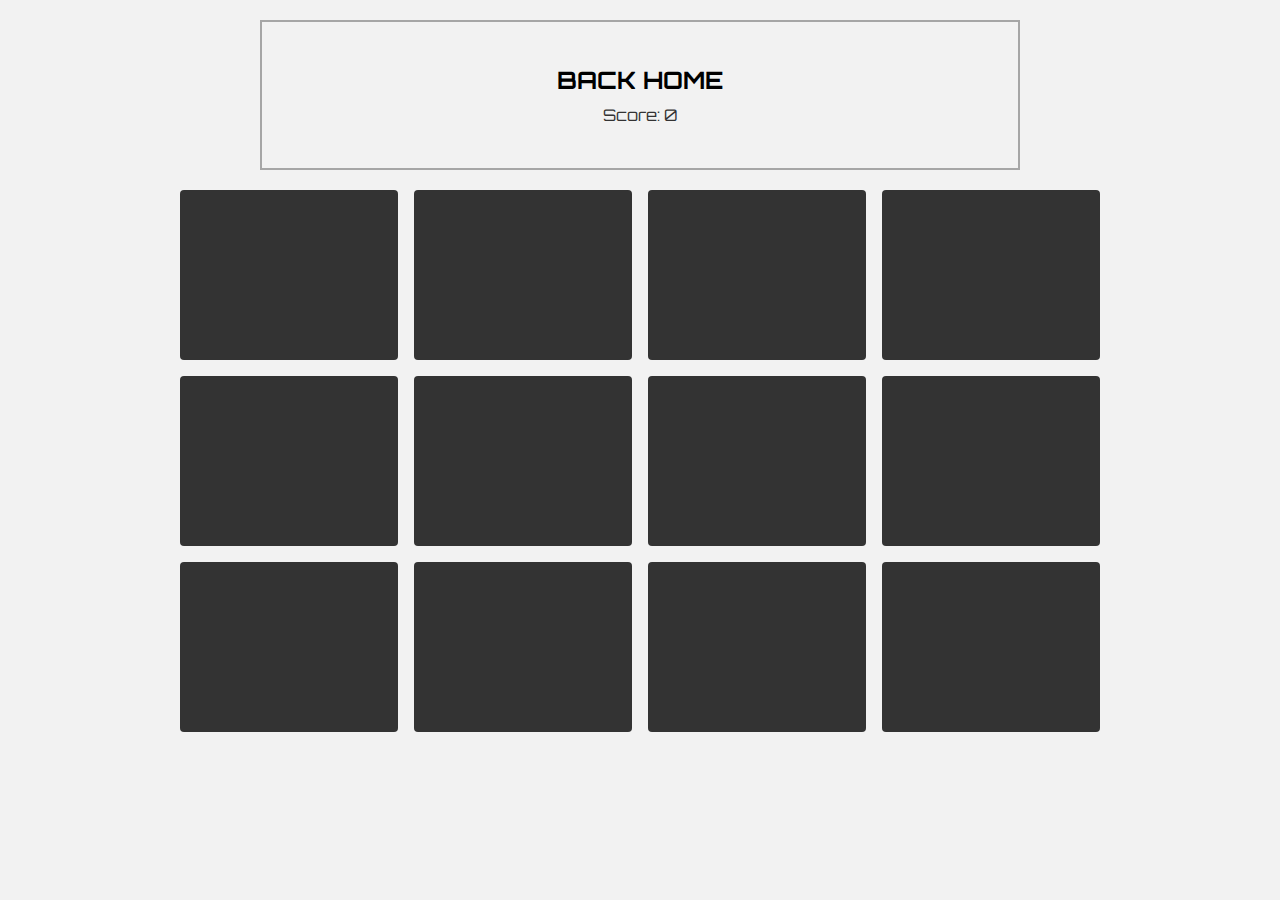
<file: game/index.html>
<!DOCTYPE html>
<html lang="en">

<head>
    <meta charset="UTF-8">
    <meta http-equiv="X-UA-Compatible" content="IE=edge">
    <meta name="viewport" content="width=device-width, initial-scale=1.0">
    <title>AriTheArchitect | Game</title>
    <link rel="stylesheet" href="style.css">
    <link rel="preconnect" href="https://fonts.googleapis.com">
    <link rel="preconnect" href="https://fonts.gstatic.com" crossorigin>
    <link href="https://fonts.googleapis.com/css2?family=Orbitron&display=swap" rel="stylesheet">
    <script defer src="main.js"></script>
    <link rel="icon" href="../AriIcon.jpg">
</head>

<body>
    <div class="head">
        <a href="../index.html">
            <h2>BACK HOME</h2>
        </a>
        <div class="score">Score: <span>0</span></div>
    </div>

    <div class="container">
        <div class="cell">
            <div class="front" data-index="1"><img src="img/1.png" alt=""></div>
            <div class="back"></div>
        </div>
        <div class="cell">
            <div class="front" data-index="1"><img src="img/2.png" alt=""></div>
            <div class="back"></div>
        </div>
        <div class="cell">
            <div class="front" data-index="2"><img src="img/3.png" alt=""></div>
            <div class="back"></div>
        </div>
        <div class="cell">
            <div class="front" data-index="2"><img src="img/4.png" alt=""></div>
            <div class="back"></div>
        </div>
        <div class="cell">
            <div class="front" data-index="3"><img src="img/5.png" alt=""></div>
            <div class="back"></div>
        </div>
        <div class="cell">
            <div class="front" data-index="3"><img src="img/6.png" alt=""></div>
            <div class="back"></div>
        </div>
        <div class="cell">
            <div class="front front2" data-index="4"><img src="img/7.png" alt=""></div>
            <div class="back"></div>
        </div>
        <div class="cell">
            <div class="front front2" data-index="4"><img src="img/8.png" alt=""></div>
            <div class="back"></div>
        </div>
        <div class="cell">
            <div class="front front2" data-index="5"><img src="img/9.png" alt=""></div>
            <div class="back"></div>
        </div>
        <div class="cell">
            <div class="front front2" data-index="5"><img src="img/10.png" alt=""></div>
            <div class="back"></div>
        </div>
        <div class="cell">
            <div class="front front2" data-index="6"><img src="img/11.png" alt=""></div>
            <div class="back"></div>
        </div>
        <div class="cell">
            <div class="front front2" data-index="6"><img src="img/12.png" alt=""></div>
            <div class="back"></div>
        </div>
    </div>
</body>

</html>
</file>
<file: game/style.css>
* {
    padding: 0;
    margin: 0;
    box-sizing: border-box;
}

body {
    background-color: #f2f2f2;
}

.head {
    max-width: 480px;
    border: 2px solid #a6a6a6;
    margin: auto;
    height: 150px;
    display: flex;
    justify-content: center;
    align-items: center;
    flex-direction: column;
    margin-top: 20px;
    font-family: "Orbitron", sans-serif;
    color: #333;
}

.score {
    margin-top: 10px;
}

.container {
    max-width: 960px;
    display: grid;
    grid-template-columns: repeat(3, auto);
    gap: 1rem;
    margin: auto;
    padding: 20px;
}

.cell div {
    height: 130px;
    border-radius: 4px;
}

.cell {
    position: relative;
    cursor: pointer;
}

.front {
    position: absolute;
    height: 100%;
    width: 100%;
    display: flex;
    justify-content: center;
    align-items: center;
    border: 2px solid #a6a6a6;
    background-color: #f2f2f2;
    transform: rotateY(90deg);
}

.back {
    background-color: #333;
}

.front img {
    height: 270px;
    width: 300px;
}

a {
    text-decoration: none;
    color: black;
}

.front2 img {
    height: 100px;
    width: 100px
}

.flip {
    transform: rotateY(0deg);
}

.match {
    transform: rotateY(0deg);
}

.show {
    transform: rotateY(0deg);
}

@media screen and (min-width: 770px) {
    .head {
        max-width: 760px;
    }

    .container {
        grid-template-columns: repeat(4, auto);
    }

    .cell div {
        height: 170px;
    }
}
</file>
